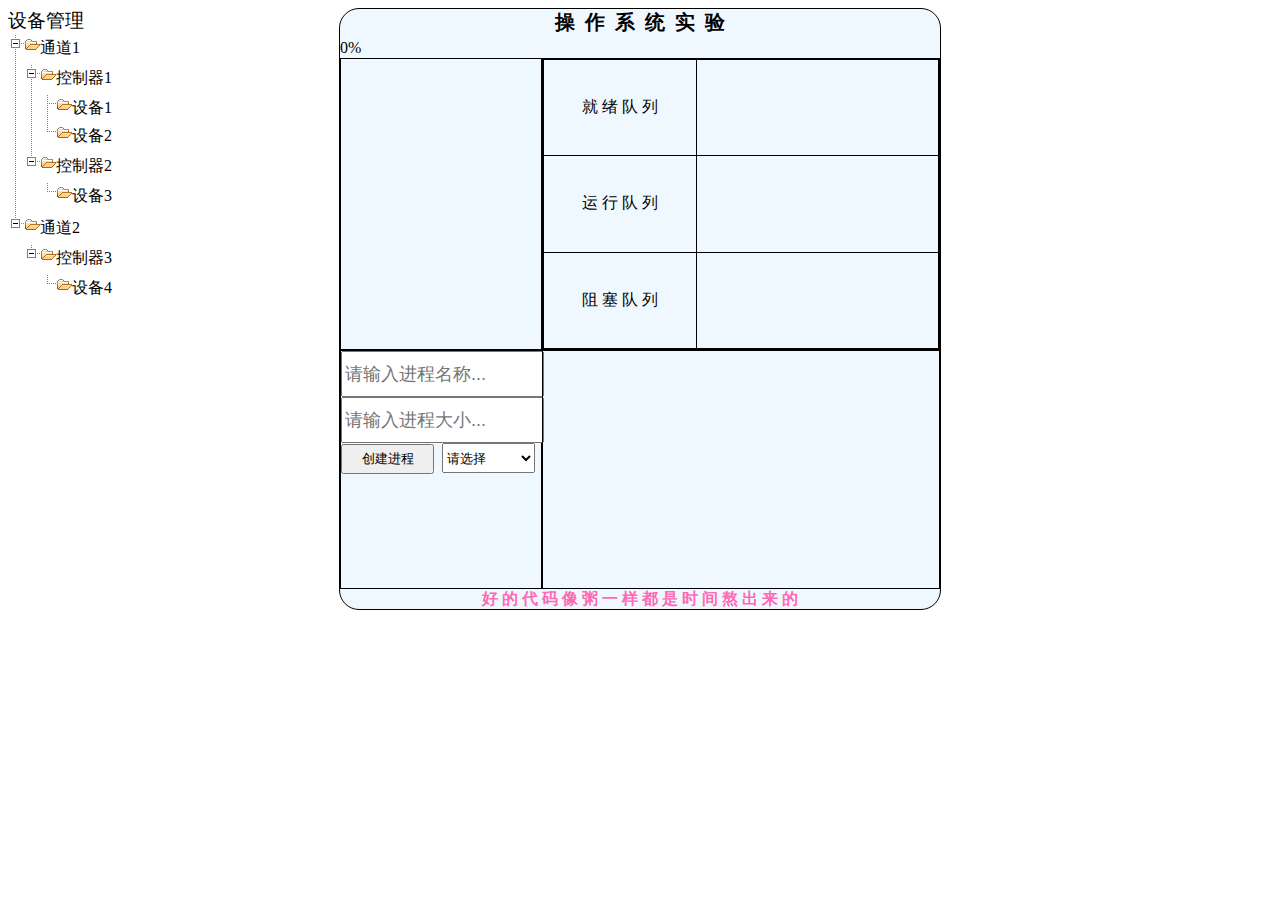
<file: src/js/shiyan1.html>
<!DOCTYPE html>
<html lang="en">
<head>
    <meta charset="UTF-8">
    <link rel="stylesheet" href="http://cdn.static.runoob.com/libs/bootstrap/3.3.7/css/bootstrap.min.css">
    <script src="jquery.min.js" type="text/javascript"></script>
    <script src="http://cdn.static.runoob.com/libs/bootstrap/3.3.7/js/bootstrap.min.js"></script>
    <title>操作系统实验</title>
    <link rel="stylesheet" href="jquery.treeview.css">
    <link rel="stylesheet" href="shiyan1.css">
    <script src="demo/jquery.cookie.js" type="text/javascript"></script>
    <script src="jquery.treeview.js" type="text/javascript"></script>
</head>
<body>
<div class="shu">
    <div id="shu_name">设备管理</div>
    <ul id="tree" class="filetree">
    </ul>
</div>
<div id="out_div">
    <div id="in_head">  操&nbsp  作&nbsp  系&nbsp  统&nbsp  实&nbsp  验 </div>
    <div id="in_tbody">
    <div id="div_boot_jindutiao" class="progress-bar progress-bar-success progress-bar-striped"  style="width: 0%">0%</div>
    </div>
    <div id="in_d1"><canvas id="myCanvas" ></canvas></div>
    <div id="in_d2">
        <table id="in_table">
            <tr>
                <td id="in_td1">就 绪 队 列</td>
                <td id="in_ready"></td>
            </tr>
            <tr>
                <td>运 行 队 列</td>
                <td id="in_run"></td>
            </tr>
            <tr>
                <td>阻 塞 队 列</td>
                <td id="in_block"></td>
            </tr>
        </table>
    </div>
    <div id="in_d3">
        <input type="text" id="div_name" placeholder="请输入进程名称...">
        <input type="text" id="div_size" placeholder="请输入进程大小...">
        <input type="button" id="div_button" value="创建进程">&nbsp;
        <select id="div_select">
            <option id="in_op1">请选择</option>
            <option>时间片到</option>
            <option>阻塞进程</option>
            <option>唤醒进程</option>
            <option>位示图</option>
            <option>进程页表</option>
            <option>地址转换</option>
            <option>结束进程</option>
        </select>
    </div>
    <div id="in_d4"></div>
    <div id="in_d5"> 好 的 代 码 像 粥 一 样  都 是 时 间 熬 出 来 的 </div>

</div>


<script src="shiyan1.js"></script>
</body>
</html>
</file>
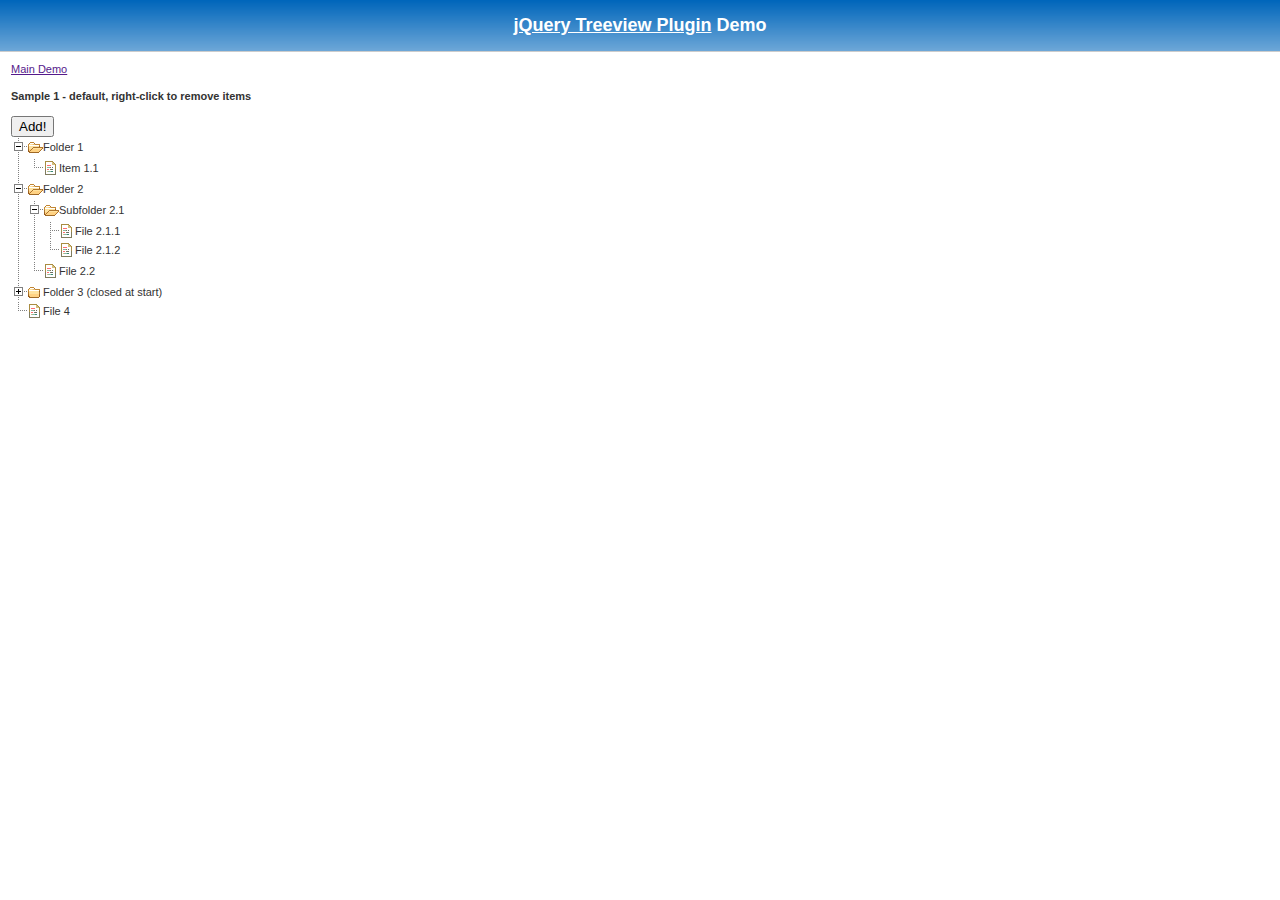
<file: src/js/demo/edit.html>
<!DOCTYPE html PUBLIC "-//W3C//DTD XHTML 1.0 Transitional//EN" "http://www.w3.org/TR/xhtml1/DTD/xhtml1-transitional.dtd">
<html xmlns="http://www.w3.org/1999/xhtml">
<head>

	<meta http-equiv="content-type" content="text/html; charset=iso-8859-1"/>
	<title>jQuery treeview</title>

	<link rel="stylesheet" href="../jquery.treeview.css" />
	<link rel="stylesheet" href="screen.css" />

	<script src="https://ajax.googleapis.com/ajax/libs/jquery/1.7/jquery.min.js"></script>
	<script src="jquery.cookie.js"></script>
	<script src="../jquery.treeview.js" type="text/javascript"></script>
	<script src="../jquery.treeview.edit.js" type="text/javascript"></script>

	<script type="text/javascript">
		$(function() {
			$("#browser").treeview();
			$("#add").click(function() {
				var branches = $("<li><span class='folder'>New Sublist</span><ul>" +
					"<li><span class='file'>Item1</span></li>" +
					"<li><span class='file'>Item2</span></li></ul></li>").appendTo("#browser");
				$("#browser").treeview({
					add: branches
				});
				branches = $("<li class='closed'><span class='folder'>New Sublist</span><ul><li><span class='file'>Item1</span></li><li><span class='file'>Item2</span></li></ul></li>").prependTo("#folder21");
				$("#browser").treeview({
					add: branches
				});
			});
			$("#browser").bind("contextmenu", function(event) {
				if ($(event.target).is("li") || $(event.target).parents("li").length) {
					$("#browser").treeview({
						remove: $(event.target).parents("li").filter(":first")
					});
					return false;
				}
			});
		})

	</script>

	</head>
	<body>

	<h1 id="banner"><a href="http://bassistance.de/jquery-plugins/jquery-plugin-treeview/">jQuery Treeview Plugin</a> Demo</h1>
	<div id="main">

	<a href="">Main Demo</a>

	<h4>Sample 1 - default, right-click to remove items</h4>

	<button id="add">Add!</button>

	<ul id="browser" class="filetree">
		<li><span class="folder">Folder 1</span>
			<ul>
				<li><span class="file">Item 1.1</span></li>
			</ul>
		</li>
		<li><span class="folder">Folder 2</span>
			<ul>
				<li><span class="folder">Subfolder 2.1</span>
					<ul id="folder21">
						<li><span class="file">File 2.1.1</span></li>
						<li><span class="file">File 2.1.2</span></li>
					</ul>
				</li>
				<li><span class="file">File 2.2</span></li>
			</ul>
		</li>
		<li class="closed"><span class="folder">Folder 3 (closed at start)</span>
			<ul>
				<li><span class="file">File 3.1</span></li>
			</ul>
		</li>
		<li><span class="file">File 4</span></li>
	</ul>

	</div>

</body></html>
</file>
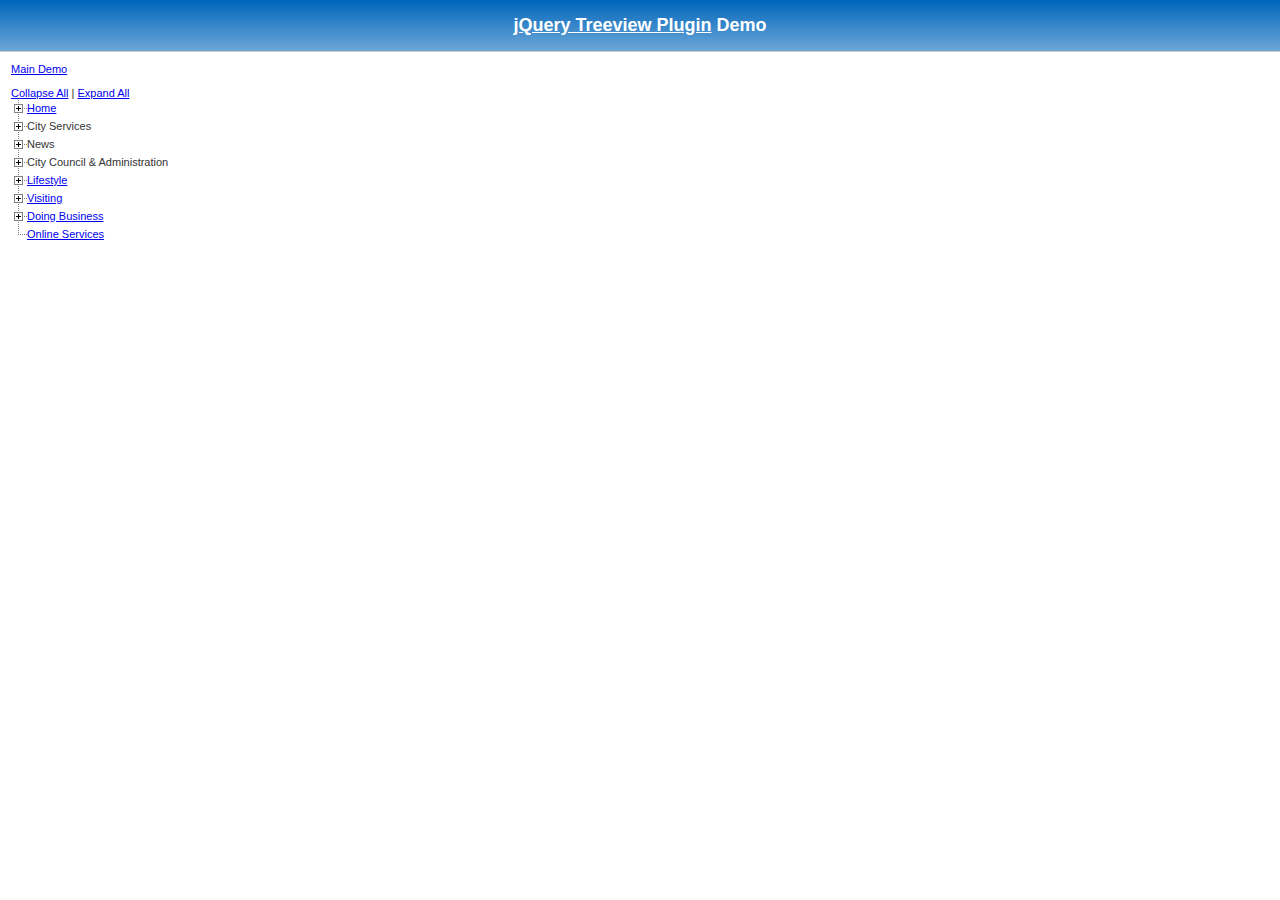
<file: src/js/demo/prerendered.html>
<!DOCTYPE html PUBLIC "-//W3C//DTD XHTML 1.0 Strict//EN" "http://www.w3.org/TR/xhtml1/DTD/xhtml1-strict.dtd">
<html xmlns="http://www.w3.org/1999/xhtml">
<head>

	<title>jQuery treeview</title>

	<link rel="stylesheet" href="../jquery.treeview.css" />
	<link rel="stylesheet" href="screen.css" />

	<script src="https://ajax.googleapis.com/ajax/libs/jquery/1.7/jquery.min.js"></script>
	<script src="jquery.cookie.js"></script>
	<script src="../jquery.treeview.js" type="text/javascript"></script>

	<script type="text/javascript">
		$(function() {
			$("#tree").treeview({
				collapsed: true,
				animated: "fast",
				control:"#sidetreecontrol",
				prerendered: true,
				persist: "location"
			});
		})

	</script>

</head>
<body>

	<h1 id="banner"><a href="http://bassistance.de/jquery-plugins/jquery-plugin-treeview/">jQuery Treeview Plugin</a> Demo</h1>
	<div id="main">

	<a href=".">Main Demo</a>

<div id="sidetree">
  <div class="treeheader">&nbsp;</div>
  <div id="sidetreecontrol"> <a href="?#">Collapse All</a> | <a href="?#">Expand All</a> </div>

  <ul class="treeview" id="tree">

	<li class="expandable"><div class="hitarea expandable-hitarea"></div><a href="?/index.cfm">Home</a>
	<ul style="display: none;">
		<li><a href="?/enewsletters/index.cfm">Airdrie eNewsletters </a></li>
		<li><a href="?/index.cfm">Airdrie Directories</a></li>
		<li><a href="?/economic_development/video/index.cfm">Airdrie Life Video</a></li>

		<li><a href="?/index.cfm">Airdrie News</a></li>

		<li><a href="?/index.cfm">Airdrie Quick Links</a></li>
		<li><a href="?http://weather.ibegin.com/ca/ab/airdrie/" target="_blank">Airdrie Weather</a></li>
		<li><a href="?/human_resources/index.cfm">Careers</a> | <a href="?/contact_us/index.cfm">Contact Us</a> | <a href="?/site_map/index.cfm">Site Map</a> | <a href="?/links/index.cfm">Links</a></li>

		<li><a href="?/calendars/index.cfm">Community Calendar </a></li>
		<li><a href="?/conditions_of_use/index.cfm">Conditions of Use and Privacy Statement</a></li>
		<li><a href="?/index.cfm">I'd like to find out about... </a></li>
		<li><a href="?/index.cfm">Opportunities</a></li>
		<li><a href="?/links/index.cfm">Resource Links</a></li>
		<li class="last"><a href="?/index.cfm">Special Notices</a></li>

	</ul>
	</li>
	<li class="expandable"><div class="hitarea expandable-hitarea"></div><span>City Services</span>
	<ul style="display: none;">
		<li class="expandable"><div class="hitarea expandable-hitarea"></div><a href="?/assessment/index.cfm">Assessment</a>
		<ul style="display: none;">
			<li><a href="?/assessment/assessment_faqs.cfm">Assessment FAQs</a></li>

			<li><a href="?/assessment/property_assessment_notices.cfm">2007 Property Assessment Notices</a></li>
			<li><a href="?http://www.creb.com/" target="_blank">CREB</a></li>
			<li><a href="?/assessment/non_residential_assessment_tax_comparisons.cfm">Non-Residential Assessment / Tax Comparisons</a></li>
			<li><a href="?/assessment/how_to_file_a_complaint.cfm">How to File a Complaint</a></li>
			<li class="last"><a href="?/assessment/supplementary_assessment_tax.cfm">Supplementary Assessment and Tax</a></li>
		</ul>

		</li>
		<li class="expandable"><div class="hitarea expandable-hitarea"></div><a href="?/building_development/index.cfm">Building &amp; Development </a>
		<ul style="display: none;">
			<li class="expandable"><div class="hitarea expandable-hitarea"></div><a href="?/building_inspections/index.cfm">Building Inspections</a>
			<ul style="display: none;">
				<li><a href="?/building_inspections/builder_forums.cfm">Builder Forums</a></li>

				<li><a href="?/building_inspections/contact_us.cfm">Contact Us</a></li>
				<li><a href="?/building_inspections/contractor_notices.cfm">Contractor Notices</a></li>
				<li><a href="?/building_inspections/inspector_guidelines.cfm">Inspector Guidelines</a></li>
				<li><a href="?/building_inspections/links.cfm">Links</a></li>
				<li class="expandable lastExpandable"><div class="hitarea expandable-hitarea lastExpandable-hitarea"></div><a href="?/building_inspections/statistics_2007.cfm">Statistics</a>
				<ul style="display: none;">

					<li><a href="?/building_inspections/statistics_2006.cfm">Statistics 2006</a></li>
					<li class="last"><a href="?/building_inspections/statistics_2005.cfm">Statistics 2005</a></li>
				</ul>
				</li>
			</ul>
			</li>
			<li class="expandable"><div class="hitarea expandable-hitarea"></div><a title="City Infrastructure" href="?/building_development/city_infrastructure/index.cfm">City Infrastructure</a>

			<ul style="display: none;">

				<li><a href="?/building_development/city_infrastructure/roadway_improvement.cfm">Roadway Improvement</a></li>
				<li><a href="?/building_development/city_infrastructure/traffic.cfm">Traffic</a></li>
				<li><a href="?/building_development/city_infrastructure/transportation_planning.cfm">Transportation &amp; Infrastructure Planning</a></li>
				<li class="last"><a href="?/building_development/city_infrastructure/water_sewer_construction.cfm">Water &amp; Sewer Construction</a></li>

			</ul>
			</li>
			<li class="expandable"><div class="hitarea expandable-hitarea"></div><a title="Commercial/Industrial Development" href="?/building_development/commercial_industrial_development/index.cfm">Commercial / Industrial / Multi-Family Development</a>
			<ul style="display: none;">
				<li><a title="Call Before You Dig" href="?/building_development/commercial_industrial_development/call_before_you_dig.cfm">Call Before You Dig</a></li>
				<li><a title="New Development" href="?/building_development/commercial_industrial_development/new_development.cfm">New Development</a></li>
				<li><a title="Existing Development" href="?/building_development/commercial_industrial_development/existing_development.cfm">Existing Development</a></li>

				<li><a title="Signage" href="?/building_development/commercial_industrial_development/signage.cfm">Signage</a></li>
				<li><a title="Notice of Development" href="?/building_development/planning/notice_of_development/notice_of_development.cfm">Notice of Development</a></li>
				<li><a title="Appeals" href="?/public_meetings/appeals/index.cfm">Appeals</a></li>
				<li><a title="Customer Feedback" href="?/building_development/commercial_industrial_development/customer_feedback.cfm">Customer Feedback</a></li>
				<li><a title="Certificate of Compliance" href="?/building_development/commercial_industrial_development/certificate_of_compliance.cfm">Certificate of Compliance</a></li>
				<li><a title="Permit Applications &amp; Forms" href="?/building_development/commercial_industrial_development/permit_applications_forms.cfm">Permit Applications &amp; Forms</a></li>

				<li class="last"><a title="Fees" href="?/building_development/commercial_industrial_development/fees.cfm">Fees</a></li>
			</ul>
			</li>
			<li class="expandable lastExpandable"><div class="hitarea expandable-hitarea lastExpandable-hitarea"></div><!-- This links to an empty content page (25 Sept 2007) --> <a title="Residential Development" href="?/building_development/residential_development/index.cfm">Residential Development</a>
			<ul style="display: none;">
				<li><a title="Call Before You Dig" href="?/building_development/residential_construction/building_permit_requirements.cfm">Building Permit Requirements</a></li>
				<li><a title="New Development" href="?/building_development/residential_construction/new_homes.cfm">New Homes</a></li>

				<li><a title="Existing Development" href="?/building_development/residential_construction/basements.cfm">Basements</a></li>
				<li><a title="Signage" href="?/building_development/commercial_industrial_development/call_before_you_dig.cfm">Call Before You Dig</a></li>
				<li><a title="Decks" href="?/building_development/residential_development/decks.cfm">Decks</a></li>
				<li><a title="Detached Garages or Accessory Building" href="?/building_development/residential_development/detached_garages_or_accessory_building.cfm">Detached Garages or Accessory Building</a></li>
				<li><a title="Grading" href="?/building_development/residential_development/grading.cfm">Grading</a></li>
				<li><a title="Fences" href="?/building_development/residential_development/fences.cfm">Fences</a></li>

				<li><a title="Applications, Permits &amp; Checklists" href="?/building_development/residential_development/applications_permits_checklists.cfm">Applications, Permits &amp; Checklists</a></li>
				<li><a title="Certificate of Compliance" href="?/building_development/commercial_industrial_development/certificate_of_compliance.cfm">Certificate of Compliance</a></li>
				<li><a title="Fees" href="?/building_development/residential_development/fees.cfm">Fees</a></li>
				<li><a title="Notice of Development" href="?/building_development/planning/notice_of_development/notice_of_development.cfm">Notice of Development</a></li>
				<li class="last"><a title="Street Addresses for New Construction" href="?/gis/index.cfm">Street Addresses for New Construction</a></li>

			</ul>
			</li>
		</ul>
		</li>
		<li class="expandable"><div class="hitarea expandable-hitarea"></div><a href="?/community_safety/index.cfm">Community Safety</a>
		<ul style="display: none;">
			<li><a href="?/disaster_services/index.cfm">Disaster Services</a></li>

			<li><a href="?/emergency_services/index.cfm">Emergency Services</a></li>
			<li><a href="?/municipal_enforcement/index.cfm">Municipal Enforcement</a></li>
			<li class="expandable lastExpandable"><div class="hitarea expandable-hitarea lastExpandable-hitarea"></div><a href="?/rcmp/index.cfm">Royal Canadian Mounted Police</a>
			<ul style="display: none;">
				<li><a title="Community Partnership Programs" href="?/rcmp/community_partnership_programs.cfm">Community Partnership Programs</a></li>
				<li class="last"><a title="Traffic Services" href="?/rcmp/traffic_services.cfm">Traffic Services</a></li>

			</ul>
			</li>
		</ul>
		</li>
		<li class="expandable"><div class="hitarea expandable-hitarea"></div><a href="?/community_services/index.cfm">Community Services</a>
		<ul style="display: none;">
			<li><a href="?/directories/community_directory/index.cfm">Community Directory</a></li>

			<li class="last"><a href="?/calendars/index.cfm">Community Calendar</a></li>

		</ul>
		</li>
		<li><a href="?/engineering/index.cfm">Engineering Services </a></li>
		<li><a href="?/finance/index.cfm">Finance</a></li>
		<li><a href="?/gis/index.cfm">Maps (GIS)</a></li>

		<li><a href="?/parks/parks_recreation.cfm">Parks &amp; Recreation</a></li>

		<li><a href="?/public_works/index.cfm">Public Works</a></li>
		<li class="expandable"><div class="hitarea expandable-hitarea"></div><a href="?/recycling_waste/index.cfm">Recycling, Waste &amp; Composting</a>
		<ul style="display: none;">
			<li class="last"><a href="?/environmental_services/index.cfm">Environmental Services </a></li>

		</ul>
		</li>

		<li><a href="?/social_planning/index.cfm">Social Planning</a></li>
		<li><a href="?/taxation/index.cfm">Taxation</a></li>
		<li><a href="?/transit/index.cfm">Transit</a></li>
		<li class="last"><a href="?/utilities/index.cfm">Water &amp; Sewer (Utilities)</a></li>

	</ul>
	</li>

	<li class="expandable"><div class="hitarea expandable-hitarea"></div><span>News</span>
	<ul style="display: none;">
		<li class="expandable"><div class="hitarea expandable-hitarea"></div><a href="?/enewsletters/index.cfm">Airdrie eNewsletters</a>
		<ul style="display: none;">
			<li><a href="?http://www.industrymailout.com/Industry/View.aspx?id=50169&amp;p=679b" target="_new">Airdrie Today eNewsletter</a></li>

			<li><a href="?http://www.industrymailout.com/Industry/View.aspx?id=47265&amp;q=0&amp;qz=4c4af0" target="_new">Airdrie @Work eNewsletter</a></li>
			<li class="last"><a href="?http://www.industrymailout.com/Industry/Archives.aspx?m=2682&amp;qz=73249dbb" target="_new">Airdrie eNewsletter Archive</a></li>

		</ul>
		</li>
		<li><a href="?/calendars/index.cfm">Community Calendar</a></li>
		<li><a href="?/community_news/index.cfm">Community News</a></li>

		<li class="expandable"><div class="hitarea expandable-hitarea"></div><a href="?/news_release/index.cfm">News Releases</a> (2007)
		<ul style="display: none;">
			<li><a href="?/news_release/2006/index.cfm" title="2006 News Releases">2006 News Releases</a></li>

			<li><a href="?/news_release/2005/index.cfm" title="2005 News Releases">2005 News Releases</a></li>
			<li class="last"><a href="?/news_release/2004/index.cfm" title="2004 News Releases">2004 News Releases</a></li>
		</ul>

		</li>
		<li><a href="?/building_development/planning/notice_of_development/notice_of_development.cfm">Notice of Development </a></li>
		<li><a href="?/photogallery/index.cfm">Photo Gallery</a></li>
		<li class="expandable"><div class="hitarea expandable-hitarea"></div><a href="?/public_meetings/index.cfm">Public Meetings</a>

		<ul style="display: none;">
			<li><a href="?/public_meetings/appeals/index.cfm">Appeals</a></li>

			<li><a href="?/public_meetings/open_houses/index.cfm">Open Houses</a></li>
			<li class="last"><a href="?/public_meetings/public_hearings/index.cfm">Public Hearings</a></li>
		</ul>
		</li>
		<li class="expandable lastExpandable"><div class="hitarea expandable-hitarea lastExpandable-hitarea"></div><a href="?/publications/index.cfm">Publications</a>

		<ul style="display: none;">
			<li><a href="?/publications/pdf/AirdrieLIFE_fall2006.pdf">Airdrie Life Magazine</a> (16MB, .PDF)</li>

			<li><a href="?/publications/pdf/report_for_2005.pdf">Annual Economic Report</a> (5 MB, .PDF)</li>
			<li class="last"><a href="?/publications/pdf/Airdrie%20community%20report%20for%202006_sm.pdf">Annual Community Report</a></li>
		</ul>

		</li>
	</ul>
	</li>

	<li class="expandable"><div class="hitarea expandable-hitarea"></div><span>City Council &amp; Administration </span>
	<ul style="display: none;">
		<li class="expandable"><div class="hitarea expandable-hitarea"></div><a href="?/election/index.cfm">2007 Election</a>
		<ul style="display: none;">

			<li><a href="?/election/city_council.cfm" title="City Council">City Council</a></li>
			<li><a href="?/election/candidates.cfm" title="Candidates">Candidates</a></li>

			<li><a href="?/election/candidate_information_package.cfm" title="Candidate Information Package">Candidate Information Package</a></li>
			<li><a href="?/election/faq.cfm" title="Frequently Asked Questions">Frequently Asked Questions</a></li>
			<li><a href="?/election/how_to_vote.cfm" title="How to Vote">How to Vote</a></li>
			<li><a href="?/election/media.cfm" title="Media">Media</a></li>

			<li class="last"><a href="?/election/past_elections.cfm" title="Past Elections">Past Elections</a></li>
		</ul>

		</li>
		<li><a href="?/finance/budget_at_a_glance.cfm">Budget</a></li>
		<li class="expandable"><div class="hitarea expandable-hitarea"></div><a href="?/city_council/bylaws/index.cfm">Bylaws</a>
		<ul style="display: none;">
			<li><a href="?/city_council/bylaws/how_bylaws_are_passed.cfm">How Bylaws Are Passed</a></li>

			<li><a href="?/city_council/bylaws/new_laws.cfm">New Laws</a></li>

			<li class="last"><a href="?/city_council/policies.cfm">Policies</a></li>
		</ul>
		</li>
		<li><a href="?/economic_development/census/index.cfm">Census</a></li>
		<li class="last"><a href="?/city_council/index.cfm">City Council</a></li>

	</ul>
	<ul style="display: none;">

		<li><a href="?/city_council/board_appointments.cfm">Board Appointments</a></li>
		<li class="expandable"><div class="hitarea expandable-hitarea"></div><a href="?/city_council/committees_boards_commission.cfm">Committees / Boards / Commssion</a>
		<ul style="display: none;">
			<li><a href="?/city_council/library_board.cfm" title="Airdrie Municipal Library Board">Airdrie Municipal Library Board</a></li>
			<li><a href="?/city_council/assessment_review_board.cfm" title="Assessment Review Board">Assessment Review Board</a></li>

			<li><a href="?/city_council/community_service_advisory_board.cfm" title="Community Services Advisory Board">Community Services Advisory Board</a></li>

			<li><a href="?/city_council/enviromental_advisory_board.cfm" title="Environmental Advisory Board">Environmental Advisory Board</a></li>
			<li><a href="?/city_council/finance_committee.cfm" title="Finance Advisory Committee">Finance Advisory Committee</a></li>
			<li><a href="?/city_council/municipal_planning_commission.cfm" title="Municipal Planning Commission">Municipal Planning Commission</a></li>
			<li><a href="?/city_council/municipal_police_committee.cfm" title="Municipal Police Committee">Municipal Police Committee</a></li>
			<li class="last"><a href="?/city_council/subdivision_development_appeal_board.cfm" title="Subdivision and Development Appeal Board">Subdivision and Development Appeal Board</a></li>

		</ul>

		</li>
		<li><a href="?/city_council/faq.cfm">Frequently Asked Questions (FAQ's)</a></li>
		<li><a href="?/city_council/mayors_message.cfm">Mayor's Message</a></li>
		<li><a href="?/city_council/mission_vision.cfm">Mission and Vision</a></li>
		<li><a href="?/city_council/meet_your_council.cfm">Meet Your Council</a></li>
		<li class="expandable"><div class="hitarea expandable-hitarea"></div><a href="?/city_council/strategic_priorities.cfm">Strategic Priorities</a>

		<ul style="display: none;">
			<li><a href="?/city_council/strategic_priorities.cfm" title="Strategic Priorities 2008">Strategic Priorities 2008</a></li>
			<li><a href="?/city_council/strategic_priorities_07.cfm" title="Strategic Priorities 2007">Strategic Priorities 2007</a></li>
			<li><a href="?/city_council/strategic_priorities_06.cfm" title="Strategic Priorities 2006">Strategic Priorities 2006</a></li>
			<li><a href="?/city_council/strategic_priorities_05.cfm" title="Strategic Priorities 2005">Strategic Priorities 2005</a></li>
			<li class="last"><a href="?/city_council/strategic_priorities_04.cfm" title="Strategic Priorities 2004">Strategic Priorities 2004</a></li>

		</ul>
		</li>
		<li class="expandable"><div class="hitarea expandable-hitarea"></div><a href="?/city_council/city_council_meetings.cfm">City Council Meetings</a>
		<ul style="display: none;">
			<li class="expandable"><div class="hitarea expandable-hitarea"></div><a href="?/city_council/agendas/2007_agendas.cfm">City Council Meeting Agendas</a>
			<ul style="display: none;">
				<li><a href="?/city_council/agendas/2007_agendas.cfm" title="2007 Agendas">2007 City Council Meeting Agendas</a></li>

				<li><a href="?/city_council/agendas/2006_agendas.cfm" title="2006 Agendas">2006 City Council Meeting Agendas</a></li>
				<li><a href="?/city_council/agendas/2005_agendas.cfm" title="2005 Agendas">2005 City Council Meeting Agendas</a></li>
				<li class="last"><a href="?/city_council/agendas/2004_agendas.cfm" title="2004 Agendas">2004 City Council Meeting Agendas</a></li>
			</ul>
			</li>
			<li class="expandable"><div class="hitarea expandable-hitarea"></div><a href="?/city_council/minutes/2007_minutes.cfm">City Council Meeting Minutes</a>

			<ul style="display: none;">

				<li><a href="?/city_council/minutes/2007_minutes.cfm" title="2007 City Council Meeting Minutes">2007 City Council Meeting Minutes</a></li>
				<li><a href="?/city_council/minutes/2006_minutes.cfm" title="2006 City Council Meeting Minutes">2006 City Council Meeting Minutes</a></li>
				<li><a href="?/city_council/minutes/2005_minutes.cfm" title="2005 City Council Meeting Minutes">2005 City Council Meeting Minutes</a></li>
				<li class="last"><a href="?/city_council/minutes/2004_minutes.cfm" title="2004 City Council Meeting Minutes">2004 City Council Meeting Minutes</a></li>
			</ul>

			</li>
			<li class="expandable"><div class="hitarea expandable-hitarea"></div><a href="?/city_council/synopsis/2007_synopsis.cfm">City Council Meeting Synopsis</a>

			<ul style="display: none;">
				<li><a href="?/city_council/synopsis/2007_synopsis.cfm" title="2007 City Council Meeting Synopsis">2007 City Council Meeting Synopsis</a></li>
				<li><a href="?/city_council/synopsis/2006_synopsis.cfm" title="2006 City Council Meeting Synopsis">2006 City Council Meeting Synopsis</a></li>
				<li><a href="?/city_council/synopsis/2005_synopsis.cfm" title="2005 City Council Meeting Synopsis">2005 City Council Meeting Synopsis</a></li>

				<li class="last"><a href="?/city_council/synopsis/2004_synopsis.cfm" title="2004 City Council Meeting Synopsis">2004 City Council Meeting Synopsis</a></li>
			</ul>
			</li>

			<li class="last"><a href="?/city_council/how_to_go_to_council.cfm">How to Go to Council</a></li>
		</ul>
		</li>
		<li><a href="?/city_council/foip.cfm">FOIP</a></li>

		<li><a href="?/city_council/how_government_works.cfm">How Government Works</a></li>
		<li class="expandable"><div class="hitarea expandable-hitarea"></div><a href="?/city_council/legislative_admin_services.cfm">Legislative &amp; Admin Services</a>

		<ul style="display: none;">
			<li class="last"><a href="?/city_council/city_managers_message.cfm">City Manager's Message</a></li>
		</ul>
		</li>

		<li class="last"><a href="?/org_chart/index.cfm">Organizational Chart</a></li>
	</ul>
	</li>
	<li class="expandable"><div class="hitarea expandable-hitarea"></div><a href="?lifestyle">Lifestyle</a>

	<ul style="display: none;">
		<li class="expandable"><div class="hitarea expandable-hitarea"></div><a href="?/about_airdrie/index.cfm">About Airdrie</a>
		<ul style="display: none;">

			<li class="last"><a href="?/about_airdrie/history.cfm">History</a></li>
		</ul>
		</li>
		<li class="expandable"><div class="hitarea expandable-hitarea"></div><a href="?/arts_culture/index.cfm">Arts &amp; Culture</a>

		<ul style="display: none;">
			<li><a href="?/arts_culture/airdrie_art.cfm">Airdrie Art</a></li>

			<li><a href="?http://www.airdriepubliclibrary.ca/" target="_new">Airdrie Public Library</a></li>
			<li><a href="?/arts_culture/airdrie_rodeo_ranch.cfm">Airdrie Rodeo Ranch</a></li>
			<li><a href="?/twinning_program/index.cfm">Korean Twinning Program</a></li>

			<li><a href="?/arts_culture/little_theatre_association.cfm">Little Theatre Association</a></li>
			<li><a href="?/sport_community_facilities/nose_creek_valley_museum.cfm" target="_new">Nose Creek Valley Museum</a></li>

			<li class="last"><a href="?http://www.rockyview.ab.ca/rvae/" target="_new">Rocky View Adult Education</a></li>
		</ul>
		</li>
		<li class="expandable"><div class="hitarea expandable-hitarea"></div><a href="?/bert_church_theatre/index.cfm">Bert Church LIVE Theatre</a>
		<ul style="display: none;">

			<li><a href="?/bert_church_theatre/about_us.cfm" title="About Us">About Us</a></li>
			<li><a href="?/bert_church_theatre/season_program.cfm" title="Current Season Program">Current Season Program</a></li>

			<li><a href="?/bert_church_theatre/box_office.cfm" title="Box Office">Box Office</a></li>
			<li><a href="?/bert_church_theatre/theatre_rental.cfm" title="Theatre Rental">Theatre Rental</a></li>
			<li><a href="?/bert_church_theatre/technical_specifications.cfm" title="Technical Specifications">Technical Specifications</a></li>
			<li><a href="?/bert_church_theatre/contact_us.cfm" title="Contact Us">Contact Us</a></li>

			<li><a href="?/bert_church_theatre/photogallery.cfm" title="Photo Gallery">Photo Gallery</a></li>
			<li><a href="?/bert_church_theatre/links.cfm" title="Links">Links</a></li>

			<li class="last"><a href="?http://www.theresawasden.com/music_in_common.htm" target="_blank" title="Performing Arts Classes">Performing Arts Classes</a></li>
		</ul>
		</li>
		<li class="expandable"><div class="hitarea expandable-hitarea"></div><a href="?/elrwc/index.cfm">East Lake Recreation &amp; Wellness Centre</a>

		<ul style="display: none;">
			<li><a href="?/elrwc/about_facility.cfm" title="About the Facility">About the Facility</a></li>

			<li><a href="?/elrwc/contact.cfm" title="Contact Us">Contact Us</a></li>
			<li><a href="?/elrwc/forms.cfm" title="Forms">Forms</a></li>
			<li><a href="?/elrwc/future_phases.cfm" title="Future Phases">Future Phases</a></li>
			<li class="expandable"><div class="hitarea expandable-hitarea"></div><a href="?/elrwc/hours_operation.cfm" title="Hours of Operation &amp; Schedules">Hours of Operation &amp; Schedules</a>

			<ul style="display: none;">

				<li class="last"><a href="?/elrwc/schedules.cfm">Schedules</a></li>
			</ul>
			</li>
			<li><a href="?/elrwc/city_guide.cfm" title="In the City Guide">In the City Guide</a></li>
			<li><a href="?/elrwc/opportunities_events.cfm" title="Opportunities &amp; Events">Opportunities &amp; Events</a></li>

			<li class="expandable"><div class="hitarea expandable-hitarea"></div><a href="?/elrwc/programs_services.cfm" title="Programs &amp; Services">Programs &amp; Services</a>

			<ul style="display: none;">
				<li class="expandable"><div class="hitarea expandable-hitarea"></div><a title="Aquatics" href="?/elrwc/aquatics.cfm">Aquatics</a>
				<ul style="display: none;">
					<li class="last"><a title="Water Drop-in Classes" href="?/elrwc/water_classes.cfm">Water Drop-in Classes</a></li>

				</ul>
				</li>
				<li><a title="Child Care Services" href="?/elrwc/child_services.cfm">Child Care Services</a></li>

				<li><a title="Children Activities" href="?/elrwc/children_activities.cfm">Children Activities</a></li>
				<li class="expandable"><div class="hitarea expandable-hitarea"></div><a title="Fitness &amp; Wellness" href="?/elrwc/fitness_wellness.cfm">Fitness &amp; Wellness</a>

				<ul style="display: none;">
					<li><a title="Dry Land Drop-in Classes" href="?/elrwc/land_classes.cfm">Dry Land Drop-in Classes</a></li>
					<li class="last"><a title="Fitness &amp; Wellness Services" href="?/elrwc/fitness_wellness_services.cfm">Fitness &amp; Wellness Services</a></li>

				</ul>
				</li>
				<li><a title="Party Packages" href="?/elrwc/party_packages.cfm">Party Packages</a></li>

				<li class="last"><a title="Room Rentals" href="?/elrwc/room_rentals.cfm">Room Rentals</a></li>
			</ul>
			</li>
			<li><a href="?/elrwc/rates_fees.cfm" title="Rates &amp; Fees">Rates &amp; Fees</a></li>

			<li class="last"><a href="?/elrwc/register_now.cfm" title="Register Now">Register Now</a></li>

		</ul>
		</li>
		<li><a href="?/education/index.cfm">Education</a></li>
		<li><a href="?/health/index.cfm">Health</a></li>
		<li><a href="?/gis/index.cfm">Maps (GIS)</a></li>

		<li><a href="?/parks/parks_recreation.cfm">Parks &amp; Recreation</a></li>

		<li class="expandable"><div class="hitarea expandable-hitarea"></div><a title="Parks" href="?/parks/index.cfm">Parks</a>
		<ul style="display: none;">
			<li class="expandable"><div class="hitarea expandable-hitarea"></div><a title="City Parks Programs" href="?city_parks_programs.cfm">City Parks Programs</a>
			<ul style="display: none;">
				<li><a href="?airdrie_horticulture_society.cfm" title="Airdrie Horticulture Society">Airdrie Horticulture Society</a></li>

				<li><a href="?communities_in_bloom.cfm" title="Communities in Bloom">Communities in Bloom</a></li>
				<li><a href="?community_garden.cfm" title="Community Garden">Community Garden</a></li>

				<li class="last"><a href="?landscape_awards_program.cfm" title="Landscape Awards Program">Landscape Awards Program</a></li>
			</ul>
			</li>
			<li class="expandable"><div class="hitarea expandable-hitarea"></div><a title="Maintenance" href="?maintenance.cfm">Maintenance</a>

			<ul style="display: none;">
				<li><a href="?dandelions.cfm" title="Dandelions">Dandelions</a></li>
				<li><a href="?gophers.cfm" title="Gophers">Gophers</a></li>

				<li><a href="?grass_cutting.cfm" title="Grass Cutting">Grass Cutting</a></li>
				<li class="last"><a href="?pathway_snow_removal.cfm" title="Pathway Snow Removal">Pathway Snow Removal</a></li>
			</ul>

			</li>
			<li><a title="Maps" href="?/gis/index.cfm">Maps</a></li>
			<li class="expandable"><div class="hitarea expandable-hitarea"></div><a title="Outdoor Facilities" href="?outdoor_facilities.cfm">Outdoor Facilities</a>
			<ul style="display: none;">

				<li><a title="Ball Diamonds" href="?ball_diamonds.cfm">Ball Diamonds</a></li>
				<li><a title="BMX Track" href="?bmx_track.cfm">BMX Track</a></li>

				<li><a title="Bookings" href="?bookings.cfm">Bookings</a></li>
				<li><a title="Cemetery" href="?cemetery.cfm">Cemetery</a></li>
				<li><a title="Fire Pits" href="?fire_pits.cfm">Fire Pits</a></li>
				<li><a title="Gwacheon Park" href="?/twinning_program/index.cfm#gwacheon">Gwacheon Park</a></li>

				<li><a title="Off-Leash Areas" href="?off_leash_areas.cfm">Off-Leash Areas</a></li>
				<li><a title="Outdoor Rinks" href="?outdoor_rinks.cfm">Outdoor Rinks</a></li>

				<li><a title="Parks &amp; Playgrounds" href="?parks_playgrounds.cfm">Parks &amp; Playgrounds</a></li>
				<li><a title="Skate Park" href="?skate_park.cfm">Skate Park</a></li>
				<li><a title="Soccer/Athletic Fields" href="?soccer_athletic_fields.cfm">Soccer/Athletic Fields</a></li>
				<li><a title="Splash Park" href="?splash_park.cfm">Splash Park</a></li>

				<li class="last"><a title="Tennis Courts" href="?tennis_courts.cfm">Tennis Courts</a></li>

			</ul>
			</li>
			<li class="expandable"><div class="hitarea expandable-hitarea"></div><a title="Parks Planning &amp; Construction" href="?parks_planning_construction.cfm">Parks Planning &amp; Construction</a>
			<ul style="display: none;">
				<li><a href="?construction.cfm" title="Construction">Construction</a></li>
				<li class="last"><a href="?plans.cfm" title="Plans">Plans</a></li>

			</ul>
			</li>
			<li class="expandable"><div class="hitarea expandable-hitarea"></div><a title="Urban Forest" href="?urban_forest.cfm">Urban Forest</a>
			<ul style="display: none;">
				<li><a href="?city_trees.cfm" title="City Trees">City Trees</a></li>
				<li class="last"><a href="?tree_planting.cfm" title="Tree Planting">Tree Planting</a></li>
			</ul>

			</li>
			<li class="expandable lastExpandable"><div class="hitarea expandable-hitarea lastExpandable-hitarea"></div><a title="Weeds &amp; Pests" href="?weeds_pests.cfm">Weeds &amp; Pests</a>
			<ul style="display: none;">
				<li><a href="?mosquito_control.cfm" title="Mosquito Control">Mosquito Control</a></li>
				<li><a href="?pest_control.cfm" title="Pest Control">Pest Control</a></li>
				<li class="last"><a href="?weed_control_plant_disease.cfm" title="Weed Control &amp; Plant Disease">Weed Control &amp; Plant Disease</a></li>

			</ul>
			</li>
		</ul>
		</li>
		<li class="expandable lastExpandable"><div class="hitarea expandable-hitarea lastExpandable-hitarea"></div><a title="Sport &amp; Community Facilities" href="?/sport_community_facilities/index.cfm">Sport &amp; Community Facilities</a>
		<ul style="display: none;">
			<li class="expandable"><div class="hitarea expandable-hitarea"></div><a title="Indoor Facilities" href="?/sport_community_facilities/indoor_facilities.cfm">Indoor Facilities</a>

			<ul style="display: none;">
				<li><a title="Arenas/Gymnastics" href="?/sport_community_facilities/arenas_gymnastics.cfm">Arenas/Gymnastics</a></li>
				<li><a title="Curling Rink" href="?/sport_community_facilities/curling_rink.cfm">Curling Rink</a></li>
				<li><a title="East Lake Recreation &amp; Wellness Centre" href="?/elrwc/index.cfm">East Lake Recreation &amp; Wellness Centre</a></li>
				<li><a title="Nose Creek Valley Museum" href="?/sport_community_facilities/nose_creek_valley_museum.cfm">Nose Creek Valley Museum</a></li>

				<li><a title="Over 50 Club" href="?/sport_community_facilities/over_50_club.cfm">Over 50 Club</a></li>

				<li class="last"><a title="Town &amp; Country" href="?/sport_community_facilities/town_country.cfm">Town &amp; Country</a></li>
			</ul>
			</li>
			<li class="last"><a title="Outdoor Facilities" href="?/parks/outdoor_facilities.cfm">Outdoor Facilities</a></li>
		</ul>

		</li>
	</ul>

	</li>
	<li class="expandable"><div class="hitarea expandable-hitarea"></div><a href="?visiting">Visiting</a>
	<ul style="display: none;">
		<li><a href="?/gis/recreation_map/index.cfm">Community Map</a></li>

		<li class="expandable"><div class="hitarea expandable-hitarea"></div><a href="?/events/index.cfm">Events</a>
		<ul style="display: none;">

			<li><a href="?http://www.airdriefestivaloflights.com" target="_new">Airdrie Festival of Lights</a></li>
			<li><a href="?http://www.airdrieprorodeo.net/" target="_new">Airdrie Pro Rodeo</a></li>
			<li class="last"><a href="?http://www.pch.gc.ca/special/canada/index_e.cfm" target="_new">Canada Day</a></li>
		</ul>

		</li>
		<li><a href="?/parks/parks_recreation.cfm">Parks &amp; Recreation</a></li>

		<li class="expandable"><div class="hitarea expandable-hitarea"></div><a href="?/economic_development/tourist_information/tourist_information.cfm">Tourist Information</a>
		<ul style="display: none;">
			<li><a href="?/economic_development/entertainment/entertainment.cfm">Entertainment</a></li>
			<li><a href="?/economic_development/hotels/hotels.cfm">Hotels</a></li>

			<li><a href="?/economic_development/restaurants/restaurants.cfm">Restaurants</a></li>
			<li><a href="?/economic_development/shopping/shopping.cfm">Shopping</a></li>

			<li class="last"><a href="?http://www1.travelalberta.com/en-ab/index.cfm?country=CA&amp;state=AB&amp;setlocale=1" target="_new">Travel Alberta</a></li>
		</ul>
		</li>
		<li class="last"><a href="?http://www.woodsidegc.com/contact.html" target="_new">Woodside Golf Course</a></li>

	</ul>
	</li>
	<li class="expandable"><div class="hitarea expandable-hitarea"></div><a href="?/economic_development/index.cfm">Doing Business</a>

	<ul style="display: none;">
		<li class="expandable"><div class="hitarea expandable-hitarea"></div><a href="?/economic_development/business_attraction/index.cfm">Business Attraction</a>
		<ul style="display: none;">
			<li><a href="?http://www.albertafirst.com/profiles/statspack/20365.html" target="_new">Airdrie Profile</a></li>

			<li><a href="?/economic_development/business_attraction/business_case.cfm">Business Case For Airdrie</a></li>
			<li><a href="?/economic_development/census/index.cfm">Census Data </a></li>
			<li><a href="?http://www.albertafirst.com/realestate/" target="_new">Properties and Businesses For Sale</a></li>

			<li class="last"><a href="?/taxation/non_residential_comparisons.cfm">Taxation</a></li>
		</ul>
		</li>

		<li class="expandable"><div class="hitarea expandable-hitarea"></div><a href="?/economic_development/business_development/index.cfm">Business Development</a>
		<ul style="display: none;">
			<li><a href="?/economic_development/business_development/business_associations.cfm">Business Associations</a></li>
			<li><a href="?/economic_development/business_development/business_resources.cfm">Business Resources</a></li>

			<li><a href="?/economic_development/business_development/business_services.cfm">Business Services</a></li>
			<li><a href="?/corporate_properties/index.cfm">Corporate Properties</a></li>

			<li class="last"><a href="?/economic_development/business_development/home_businesses.cfm">Home Based Businesses</a></li>
		</ul>
		</li>
		<li><a href="?/directories/business_directory/index.cfm">Business Directory</a></li>

		<li class="expandable"><div class="hitarea expandable-hitarea"></div><a href="?/economic_development/business_licenses/index.cfm">Business Licenses</a>
		<ul style="display: none;">
			<li><a href="?/economic_development/business_licenses/municipal_licenses_permits.cfm">Municipal Licenses &amp; Permits</a></li>

			<li><a href="?/economic_development/business_licenses/provincial_licenses_permits.cfm">Provincial Licenses &amp; Permits</a></li>
			<li class="last"><a href="?/economic_development/business_licenses/registry_services.cfm">Registry Services</a></li>

		</ul>
		</li>
		<li><a href="?http://bsa.canadabusiness.ca/gol/bsa/site.nsf/en/index.html" target="_new">How to Start a Business</a></li>
		<li class="last"><a href="?/finance/procurement_services.cfm">Procurement Services</a></li>

	</ul>
	</li>
	<li class="last"><a href="?https://vch.airdrie.ca/index.cfm">Online Services</a></li>

</ul>
</div>

</div>

</body>

</html>
</file>
<file: src/js/shiyan1.css>
#out_div{
    margin:0 auto;
    width: 600px;
    height: 600px;
    border-radius: 20px;
    border: 1px solid;
    background-color: aliceblue;
}
#in_tbody{
    width: 599px;
    height: 19px;
}
#in_head{
    width: auto;
    height: 30px;
    font-size: 20px;
    text-align: center;
    font-weight: bold;
}
#div_boot_jindutiao{
    height: 18px;
}
#in_d1{
    width: 199.5px;
    height: 290px;
    float: left;
    border: 1px solid;
}
#in_d2{
    width:396.5px;
    height: 290px;
    float: left;
    border: 1px solid;
}
#in_d3{
    width: 199.5px;
    height: 237px;
    float: left;
    border: 1px solid;
}
#in_d4{
    width:396.5px;
    height: 237px;
    float: left;
    border: 1px solid;
}
#myCanvas{
    width: 199px;
    height: 289px;
}
#in_table{
    width: 396.5px;
    height: 290px;
    border: 1px solid;
    border-collapse: collapse;
    text-align: center;
}
#in_table tr td{
    border: 1px solid;
}
#in_td1{
    width: 150px;
}
 #in_d4 table{
    border-collapse:collapse;
    width:90%;
}
#in_d4 tr.odd{
    background-color:#f8f8f8;
}
#in_d4 tr{
    border-bottom-style: solid;
    border-bottom-width: 1px;
    border-bottom-color: lightgray;
}
#in_d4 td{
    width:20%;
    text-align:center;
}
#div_name{
    width: 195px;
    height:40px;
    font-size: 18px;
}
#div_size{
    width: 195px;
    height:40px;
    font-size: 18px;
}
#div_button{
    width: 93px;
    height: 30px;
}
#div_select{
    width: 93px;
    height: 30px;
}
#in_d5{
    width: 600px;
    text-align: center;
    float: left;
    color: hotpink;
    font-weight: bold;
}


.shu{
    float: left;
    width: 170px;
}
#shu_name{
    font-size: larger;
    color: black;
}
.addIcon,.deleteIcon{
    visibility:hidden;
    vertical-align: top;
}
#shanchu{
    visibility:hidden;
    vertical-align: top;
}
.addIcon:hover,.deleteIcon:hover{
    cursor: pointer;
}
.node-header:hover>.addIcon,.node-header:hover>.deleteIcon{
    display: inline;
}
.folder{
    cursor: pointer;
}
</file>
<file: src/js/demo/screen.css>
html, body {height:100%; margin: 0; padding: 0; }

html>body {
	font-size: 16px;
	font-size: 68.75%;
} /* Reset Base Font Size */

body {
	font-family: Verdana, helvetica, arial, sans-serif;
	font-size: 68.75%;
	background: #fff;
	color: #333;
}

h1, h2 { font-family: 'trebuchet ms', verdana, arial; padding: 10px; margin: 0 }
h1 { font-size: large }

#banner { padding: 15px; background-color: #06b; color: white; font-size: large; border-bottom: 1px solid #ccc;
    background: url(bg.gif) repeat-x; text-align: center }
#banner a { color: white; }

#main { padding: 1em; }

a img { border: none; }
</file>
